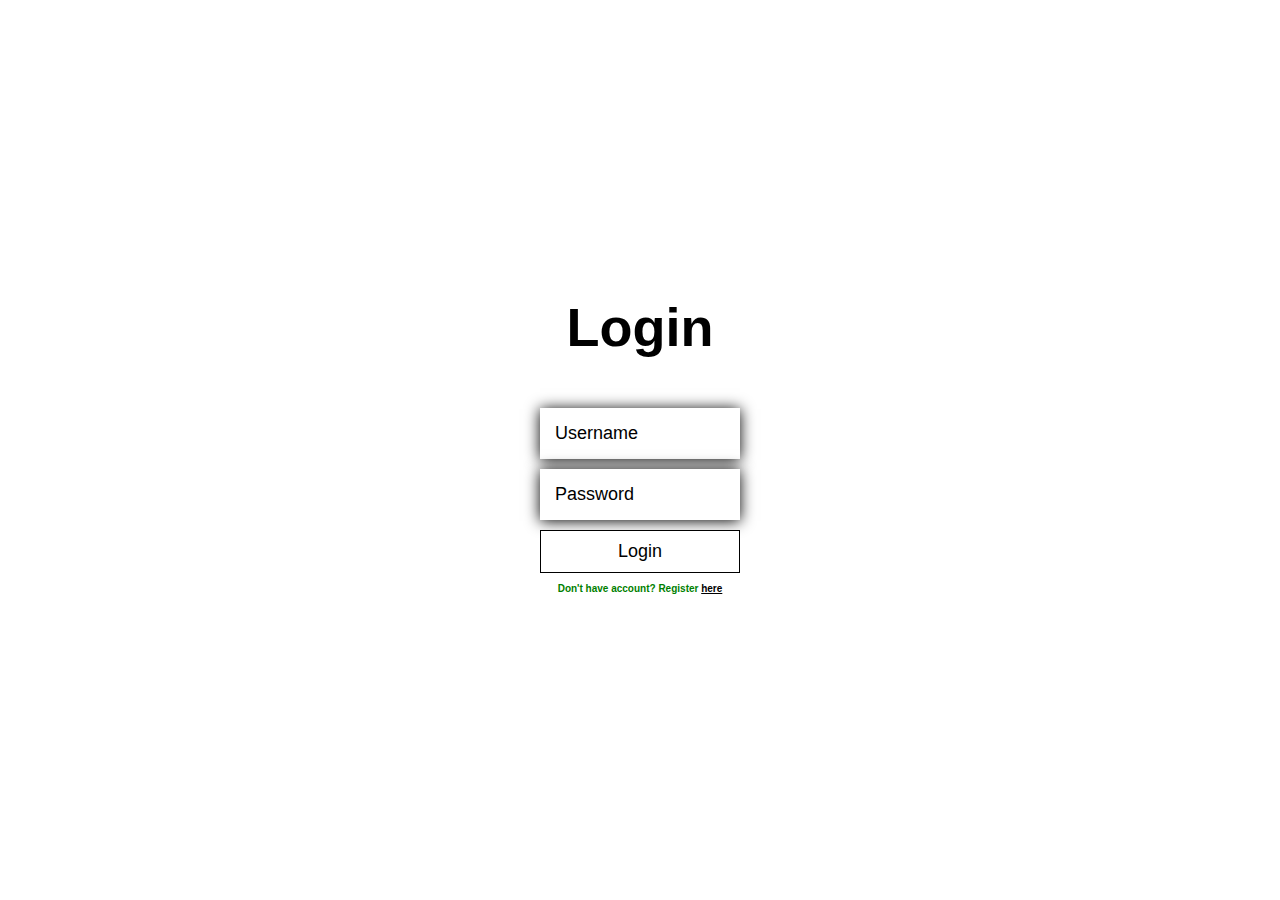
<file: login.html>
<!DOCTYPE html>
<html lang="en">
  <head>
    <meta charset="utf-8" />
    <meta
      name="viewport"
      content="width=device-width, initial-scale=1, shrink-to-fit=no"
    />
    <link rel="stylesheet" href="css/style.css" />
    <title>Quiz app</title>
  </head>
  <body>
    <div class="container">
      <div id="login" class="flex-center flex-column">
        <h1>Login</h1>
        <form id="loginForm">
          <input type="text" name="name" id="name" placeholder="Username" />
          <input
            type="password"
            name="password"
            id="password"
            placeholder="Password"
          />
          <button
            type="submit"
            class="btn"
            id="loginBtn"
            onclick="login(event)"
            disabled
          >
            Login
          </button>
        </form>
        <h4 style="color: green;">
          Don't have account? Register
          <a href="/quiz/register.html"> here</a>
        </h3>
      </div>
    </div>
    <script src="js/login.js"></script>
  </body>
</html>
</file>
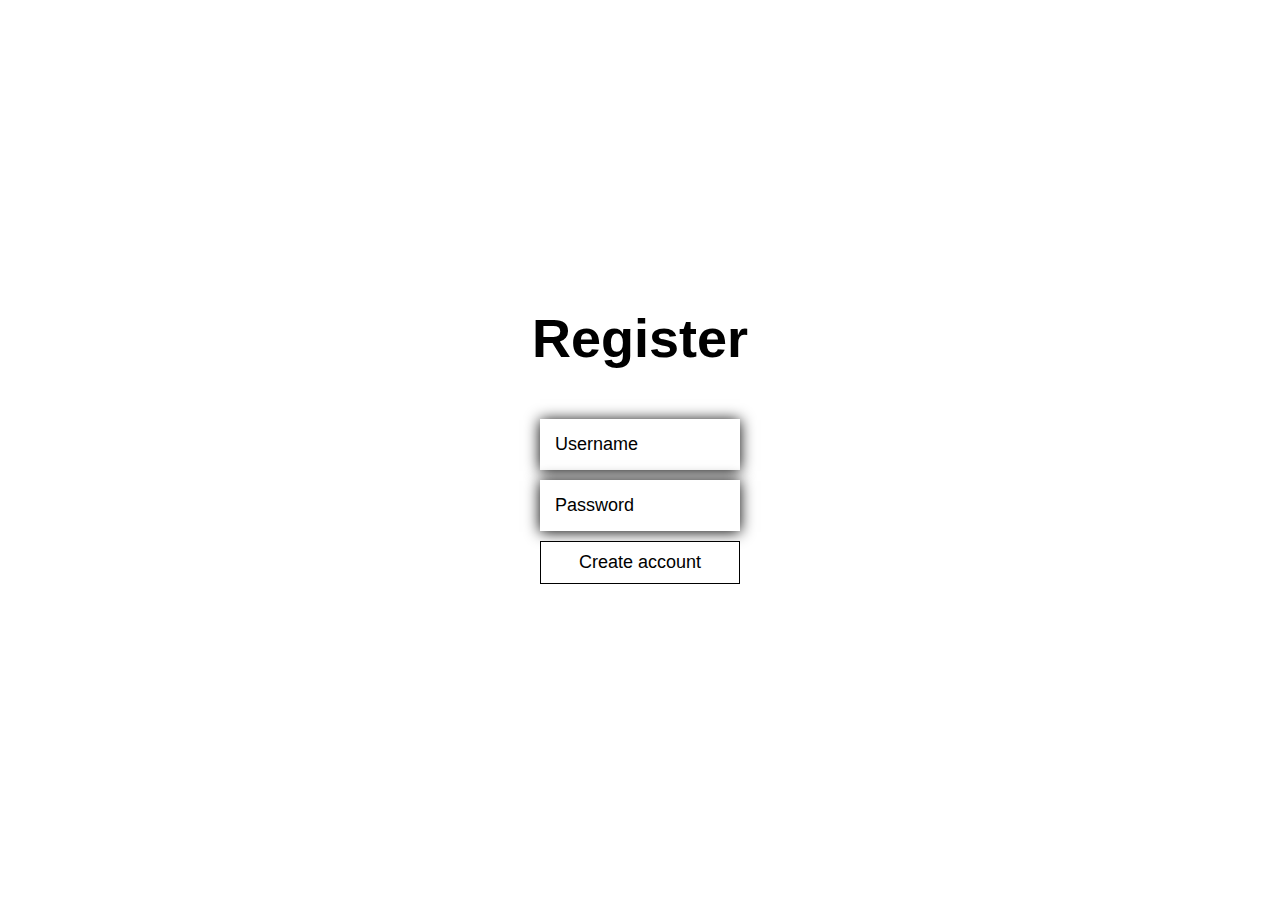
<file: register.html>
<!DOCTYPE html>
<html lang="en">
  <head>
    <meta charset="utf-8" />
    <meta
      name="viewport"
      content="width=device-width, initial-scale=1, shrink-to-fit=no"
    />
    <link rel="stylesheet" href="css/style.css" />
    <title>Quiz app</title>
  </head>
  <body>
    <div class="container">
      <div id="register" class="flex-center flex-column">
        <h1>Register</h1>
        <form id="registerForm">
          <input type="text" name="name" id="name" placeholder="Username" />
          <input
            type="password"
            name="password"
            id="password"
            placeholder="Password"
          />
          <button
            type="submit"
            class="btn"
            id="registerBtn"
            onclick="register(event)"
            disabled
          >
            Create account
          </button>
        </form>
      </div>
    </div>
    <script src="js/register.js"></script>
  </body>
</html>
</file>
<file: css/style.css>
:root {
  background-color: white;
  font-size: 62.5%;
}

* {
  box-sizing: border-box;
  font-family: Arial, Helvetica, sans-serif;
  margin: 0;
  padding: 0;
  color: black;
}

h1,
h2,
h3,
h4 {
  margin-bottom: 1rem;
}

h1 {
  font-size: 5.4rem;
  color: black;
  margin-bottom: 5rem;
}

h1 > span {
  font-size: 2.4rem;
  font-weight: 500;
}

h2 {
  font-size: 4.2rem;
  margin-bottom: 4rem;
  font-weight: 700;
}

h3 {
  font-size: 2.8rem;
  font-weight: 500;
}

/* UTILITIES */

.container {
  width: 100vw;
  height: 100vh;
  display: flex;
  justify-content: center;
  align-items: center;
  max-width: 80rem;
  margin: 0 auto;
  padding: 2rem;
}

.container > * {
  width: 100%;
}

.flex-column {
  display: flex;
  flex-direction: column;
}

.flex-center {
  justify-content: center;
  align-items: center;
}

.justify-center {
  justify-content: center;
}

.text-center {
  text-align: center;
}

.hidden {
  display: none;
}

/* BUTTONS */
.btn {
  font-size: 1.8rem;
  padding: 1rem 0;
  width: 20rem;
  text-align: center;
  border: 0.1rem solid black;
  margin-bottom: 1rem;
  text-decoration: none;
  color: black;
  background-color: white;
}

.btn:hover {
  cursor: pointer;
  box-shadow: 0 0.4rem 1.4rem 0 gray;
  transform: translateY(-0.1rem);
  transition: transform 150ms;
}

.btn[disabled]:hover {
  cursor: not-allowed;
  box-shadow: none;
  transform: none;
}

/* FORMS */
form {
  width: 100%;
  display: flex;
  flex-direction: column;
  align-items: center;
}

input {
  margin-bottom: 1rem;
  width: 20rem;
  padding: 1.5rem;
  font-size: 1.8rem;
  border: none;
  box-shadow: 0 0.1rem 1.4rem 0 black;
}

input::placeholder {
  color: black;
}


#highScoresList {
  list-style: none;
  padding-left: 0;
  margin-bottom: 4rem;
}

.high-score {
  font-size: 2.8rem;
  margin-bottom: 0.5rem;
}

.high-score:hover {
  transform: scale(1.025);
}
</file>
